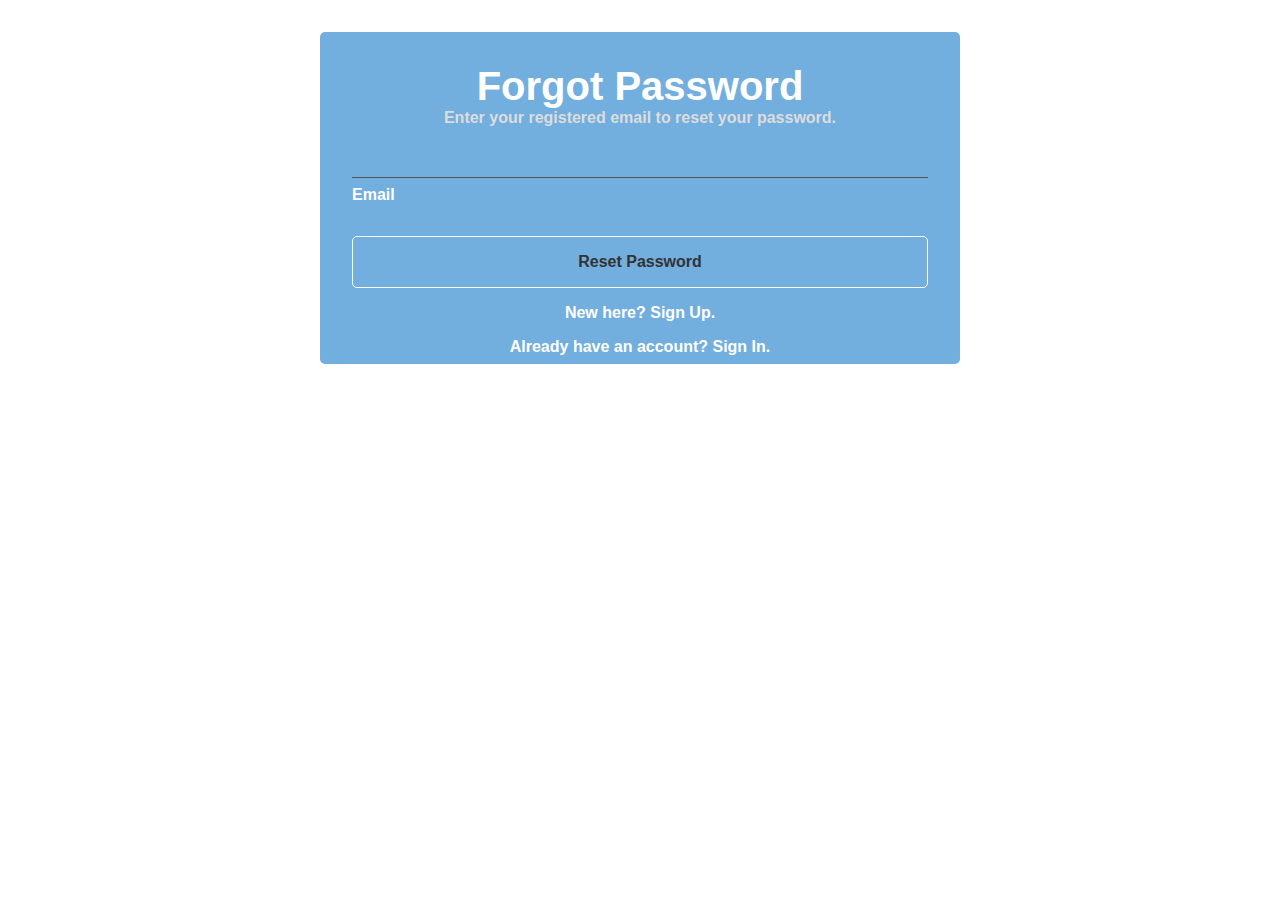
<file: Digital Electronic store/forgot.html>
<!DOCTYPE html>
<html lang="en">
<head>
    <meta charset="UTF-8">
    <meta http-equiv="X-UA-Compatible" content="IE=edge">
    <meta name="viewport" content="width=device-width, initial-scale=1.0">
    <link rel="stylesheet" href="forgot.css">
    <title>Forgot Password</title>
</head>
<body>
    <div class="row">
		<h1>Forgot Password</h1>
		<h6 class="information-text">Enter your registered email to reset your password.</h6>
		<div class="form-group">
			<input type="email" name="user_email" id="user_email">
			<p><label for="username">Email</label></p>
			<button onclick="showSpinner()">Reset Password</button>
		</div>
		<div class="footer">
			<h5>New here? <a href="SignUP1.html">Sign Up.</a></h5>
			<h5>Already have an account? <a href="Login.html">Sign In.</a></h5>
			
		</div>
	</div>
    
</body>
</html>
</file>
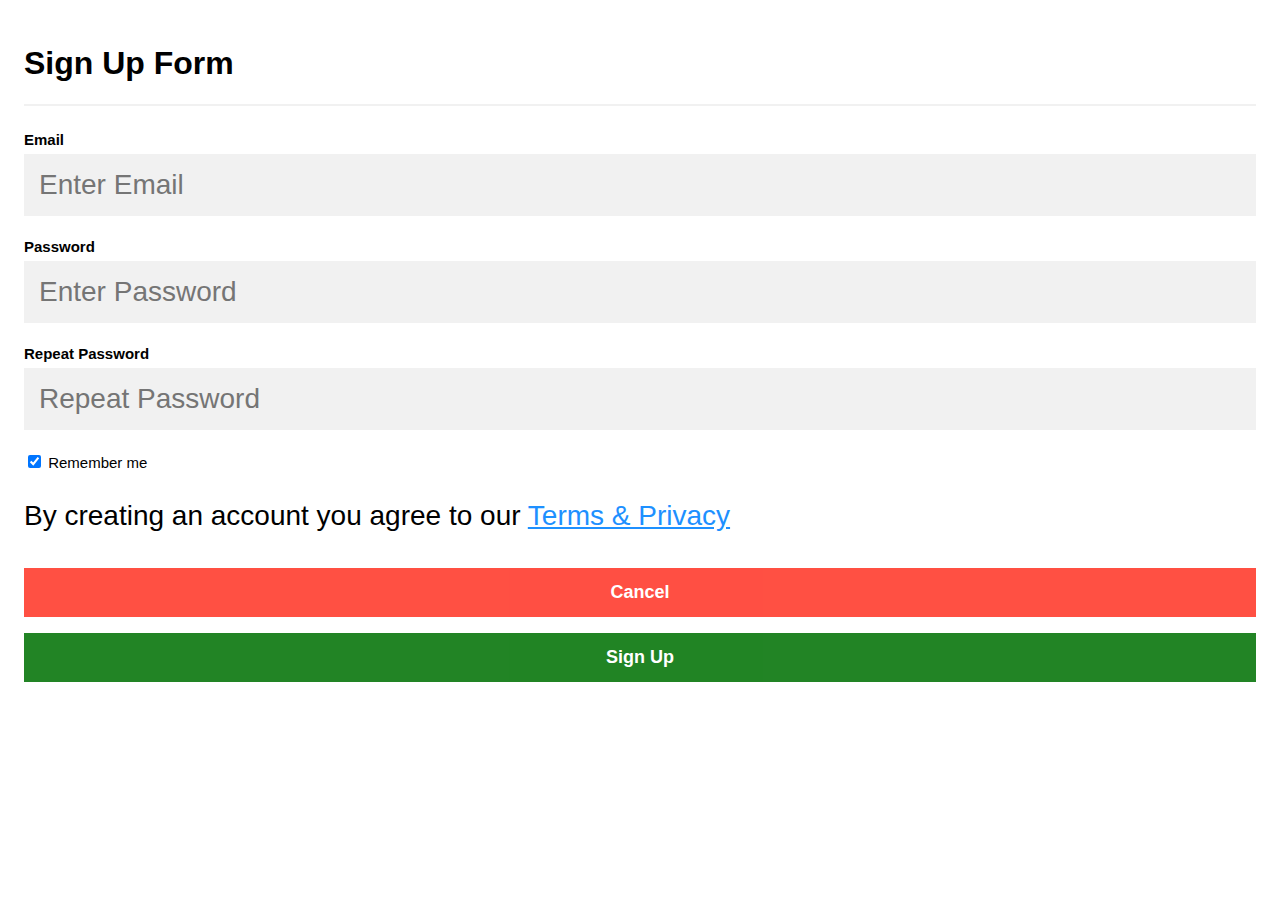
<file: Digital Electronic store/SignUP1.html>
<!DOCTYPE html>
<html>
<head>
<style>
body{
   font-family: 'Segoe UI', Tahoma, Geneva, Verdana, sans-serif;
}
* {box-sizing: border-box}
input[type=text], input[type=password] {
   width: 100%;
   font-size: 28px;
   padding: 15px;
   margin: 5px 0 22px 0;
   display: inline-block;
   border: none;
   background: #f1f1f1;
}
label{
   font-size: 15px;
}
input[type=text]:focus, input[type=password]:focus {
   background-color: #ddd;
   outline: none;
}
hr {
   border: 1px solid #f1f1f1;
   margin-bottom: 25px;
}
button {
   font-size: 18px;
   font-weight: bold;
   background-color: rgb(10, 119, 13);
   color: white;
   padding: 14px 20px;
   margin: 8px 0;
   border: none;
   cursor: pointer;
   width: 100%;
   opacity: 0.9;
}
button:hover {
   opacity:1;
}
.cancel {
   padding: 14px 20px;
   background-color: #ff3d2f;
}
.formContainer {
   padding: 16px;
}
.formContainer p{
   font-size: 28px;
}
</style>
<body>
<form>
<div class="formContainer">
<h1>Sign Up Form</h1>
<hr>
<label for="email"><b>Email</b></label>
<input type="text" placeholder="Enter Email" name="email" required>
<label for="password"><b>Password</b></label>
<input type="password" placeholder="Enter Password" name="password" required>
<label for="repeatPassword"><b>Repeat Password</b></label>
<input type="password" placeholder="Repeat Password" name="repeatPassword"
required>
<label>
<input type="checkbox" checked="checked" name="remember" style="marginbottom: 15px"> Remember me
</label>
<p>By creating an account you agree to our <a href="#"
style="color:dodgerblue">Terms & Privacy</a><p>
<div>
<button type="button" class="cancel">Cancel</button>
<button type="submit" class="signup">Sign Up</button>
</div>
</div>
</form>
</body>
</html>
</file>
<file: Digital Electronic store/forgot.css>
* {
    margin: 0;
    padding: 0;
    box-sizing: border-box;
    font-family: "segoe ui", verdana, helvetica, arial, sans-serif;
    font-size: 16px;
    transition: all 500ms ease; }
  
  body {
    -webkit-font-smoothing: antialiased;
    -moz-osx-font-smoothing: grayscale;
    text-rendering: optimizeLegibility;
    -moz-font-feature-settings: "liga" on; }
  
  .row {
    background-color: rgba(20, 120, 200, 0.6);
    color: #fff;
    text-align: center;
    padding: 2em 2em 0.5em;
    width: 90%;
    margin: 2em	auto;
    border-radius: 5px; }
    .row h1 {
      font-size: 2.5em; }
    .row .form-group {
      margin: 0.5em 0; }
      .row .form-group label {
        display: block;
        color: #fff;
        text-align: left;
        font-weight: 600; }
      .row .form-group input, .row .form-group button {
        display: block;
        padding: 0.5em 0;
        width: 100%;
        margin-top: 1em;
        margin-bottom: 0.5em;
        background-color: inherit;
        border: none;
        border-bottom: 1px solid #555;
        color: #eee; }
        .row .form-group input:focus, .row .form-group button:focus {
          background-color: #fff;
          color: #000;
          border: none;
          padding: 1em 0.5em; animation: pulse 1s infinite ease;}
      .row .form-group button {
        border: 1px solid #fff;
        border-radius: 5px;
        outline: none;
        -moz-user-select: none;
        user-select: none;
        color: #333;
        font-weight: 800;
        cursor: pointer;
        margin-top: 2em;
        padding: 1em; }
        .row .form-group button:hover, .row .form-group button:focus {
          background-color: #fff; }
        .row .form-group button.is-loading::after {
          animation: spinner 500ms infinite linear;
          content: "";
          position: absolute;
          margin-left: 2em;
          border: 2px solid #000;
          border-radius: 100%;
          border-right-color: transparent;
          border-left-color: transparent;
          height: 1em;
          width: 4%; }
    .row .footer h5 {
      margin-top: 1em; }
    .row .footer p {
      margin-top: 2em; }
      .row .footer p .symbols {
        color: #444; }
    .row .footer a {
      color: inherit;
      text-decoration: none; }
  
  .information-text {
    color: #ddd; }
  
  @media screen and (max-width: 320px) {
    .row {
      padding-left: 1em;
      padding-right: 1em; }
      .row h1 {
        font-size: 1.5em !important; } }
  @media screen and (min-width: 900px) {
    .row {
      width: 50%; } }
</file>
